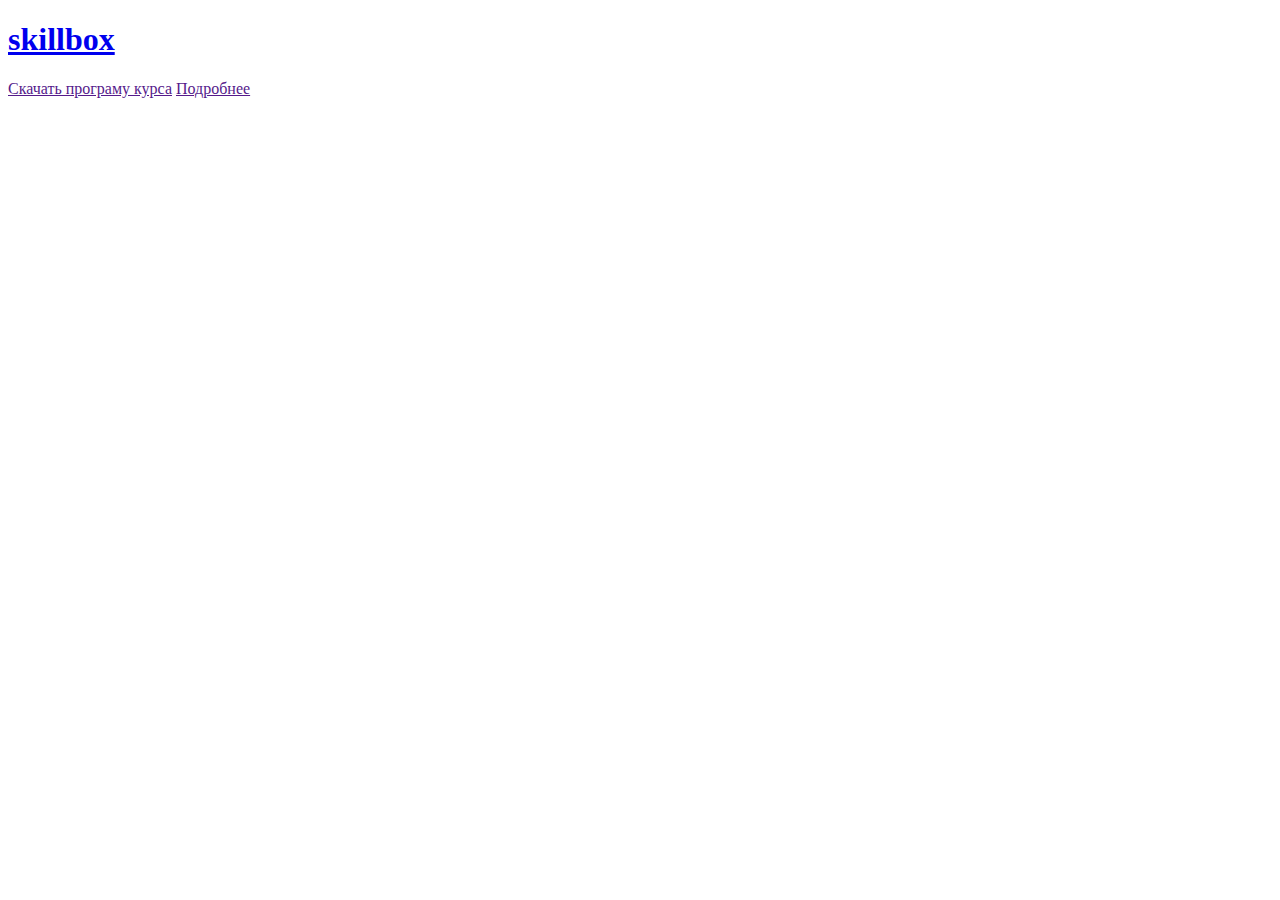
<file: ModulHTML/ДЗ 1/index.html>
<!DOCTYPE html>
<html lang="en">
  <head>
    <meta charset="UTF-8" />
    <meta name="viewport" content="width=device-width, initial-scale=1.0" />
    <meta http-equiv="X-UA-Compatible" content="ie=edge" />
    <title>Привет верстка</title>
  </head>

  <body>
    <h1>
      <a href="https://skillbox.ru" target="_blank">skillbox</a>
    </h1>
    <span>
      <a href="">Скачать програму курса</a>
      <a href="">Подробнее</a>
    </span>
  </body>
</html>
</file>
